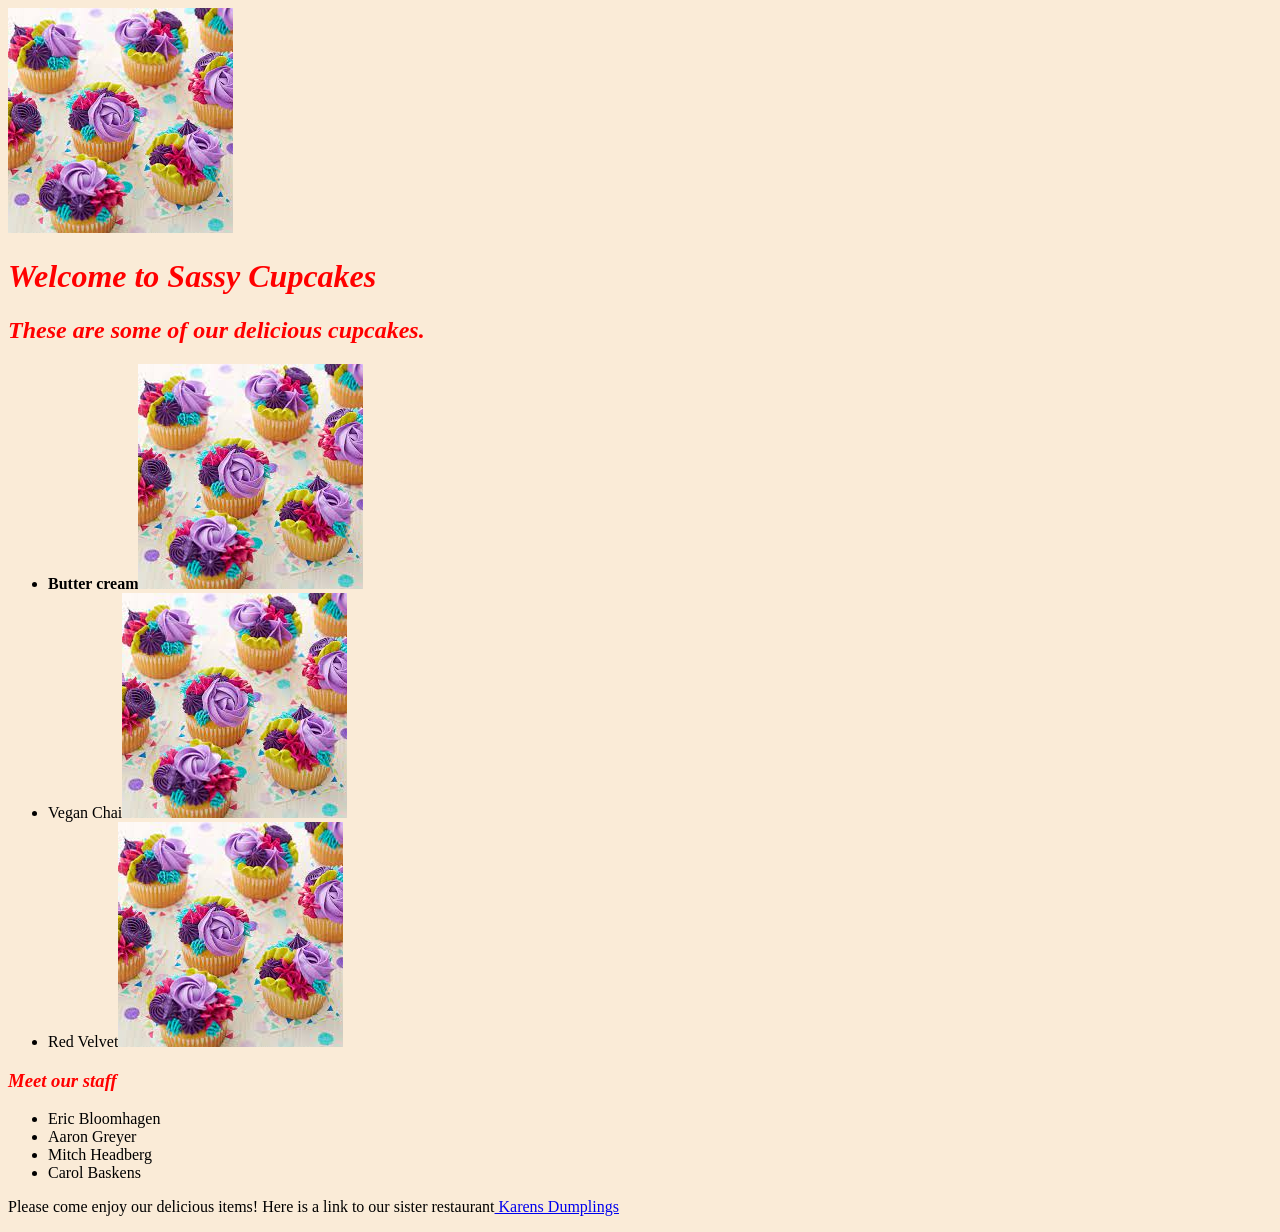
<file: index.html>
<!DOCTYPE html>
<html lang="en-US" style="background-color: antiquewhite;">
<head>
  <link href="css/styles.css" rel="stylesheet" type="text/css">
  <title>Sassy Cupcakes</title>
</head>
<body>
  <img src="cupcake.jpeg" alt="An image of a cupcake" />
  <h1 class="flashy">Welcome to Sassy Cupcakes</h1>
  <h2 class="flashy">These are some of our delicious cupcakes.</h2>
  <ul>
    <li class="best">Butter cream<img src="cupcake.jpeg" alt="An image of a cupcake" /></li>
    <li>Vegan Chai<img src="cupcake.jpeg" alt="An image of a cupcake" /></li>
    <li>Red Velvet<img src="cupcake.jpeg" alt="An image of a cupcake" /></li>
  </ul>
    

  <h3 class="flashy">Meet our staff</h3>
  <ul>
    <li>Eric Bloomhagen</li>
    <li>Aaron Greyer</li>
    <li>Mitch Headberg</li>
    <li>Carol Baskens</li>
  </ul> 

  <p>Please come enjoy our delicious items! Here is a link to our sister restaurant<a href="https://cakesbykarencolorado.com"> Karens Dumplings</a></p>
</body>
</html>
</file>
<file: css/styles.css>
.flashy {
  color: red;
  font-style: italic;
}

.best {
  font-weight: bold;
}
</file>
